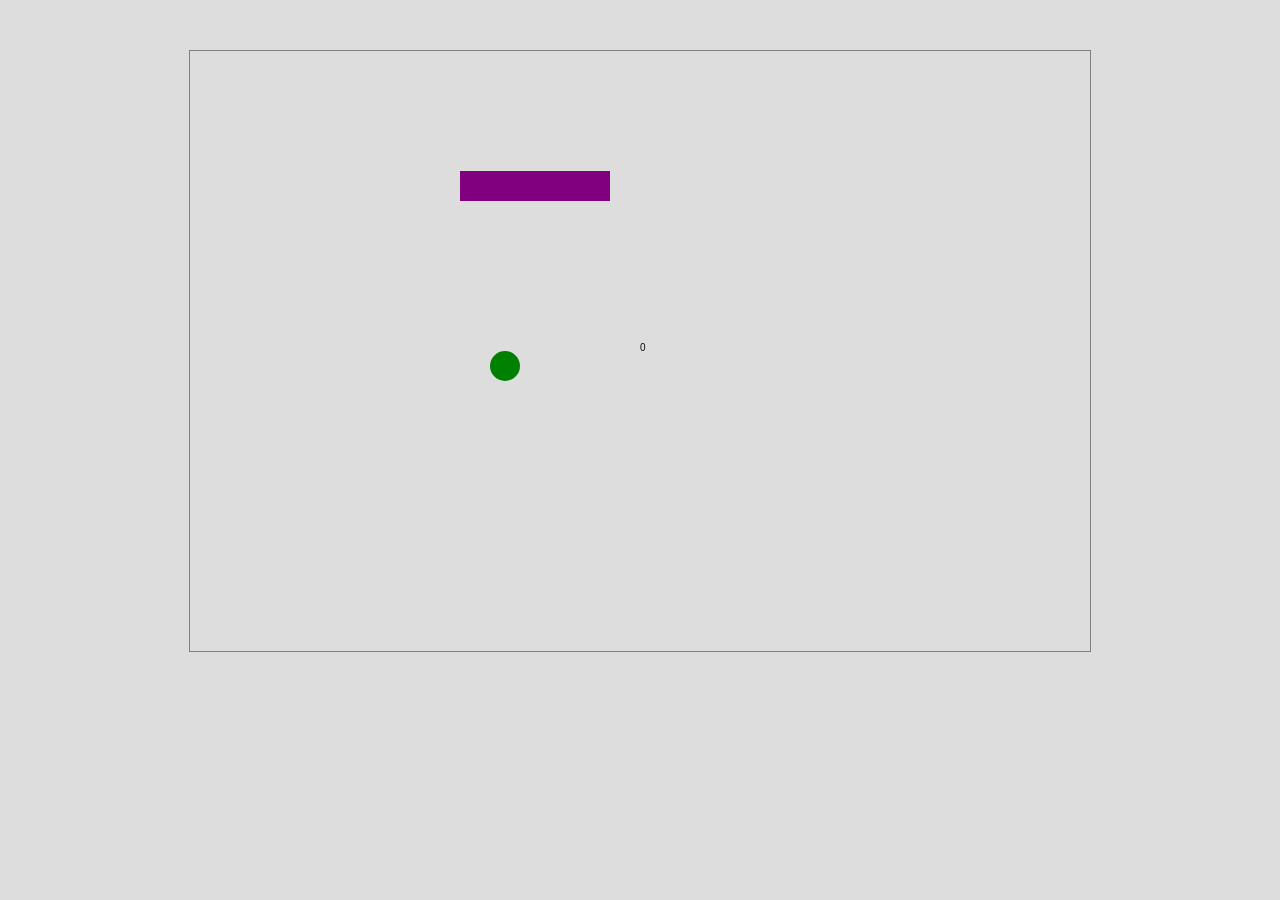
<file: index.html>
<!DOCTYPE html>
<html lang="en">
<head>
    <title>Slytherin Game</title>
    <!-- LIEN AVEC MA FEUILLE DE STYLE-->
    <link rel="stylesheet" type="text/css" href="styles.css">
</head>    
<body>
</body>
<!-- LIEN AVEC MON SCRIPT JAVASCRIPT-->
<script src="script.js"></script>
</html>
</file>
<file: styles.css>
/*COULEUR DE FOND DU BODY*/
body {
    background-color: #ddd;
}

/*STYLE DU CANVAS*/
canvas {
    border: 1px solid grey;
    margin: 50px auto;
    display: block;
}

#gameCanvas {
    background-color: #ddd;
}

/*ANNONCE DU GAME OVER*/
.game-over-text {
    font-weight: bold;
    font-size: 70px;
    font-family: sans-serif;
    color: #000;
    text-align: center;
    position: absolute;
    top: 50%;
    left: 50%;
    transform: translate(-50%, -50%);
    text-shadow: 2px 2px white;
}

/*CONSIGNE POUR REJOUER*/
.restart-text {
    font-weight: bold;
    font-size: 30px;
    font-family: sans-serif;
    color: #000;
    text-align: center;
    position: absolute;
    top: 55%;
    left: 50%;
    transform: translate(-50%, -50%);
}

/*AFFICHAGE DU SCORE*/
.score-text {
    font-weight: bold;
    font-size: 200px;
    font-family: sans-serif;
    color: grey;
    text-align: center;
    position: absolute;
    top: 50%;
    left: 50%;
    transform: translate(-50%, -50%);
}

/*COULEURS DES OBJETS SERPENT ET POMME*/
:root {
    --snakee-color: purple;
    --applee-color: green;
}

.snakee {
    background-color: var(--snakee-color);
}

.applee {
    background-color: var(--applee-color);
}
</file>
